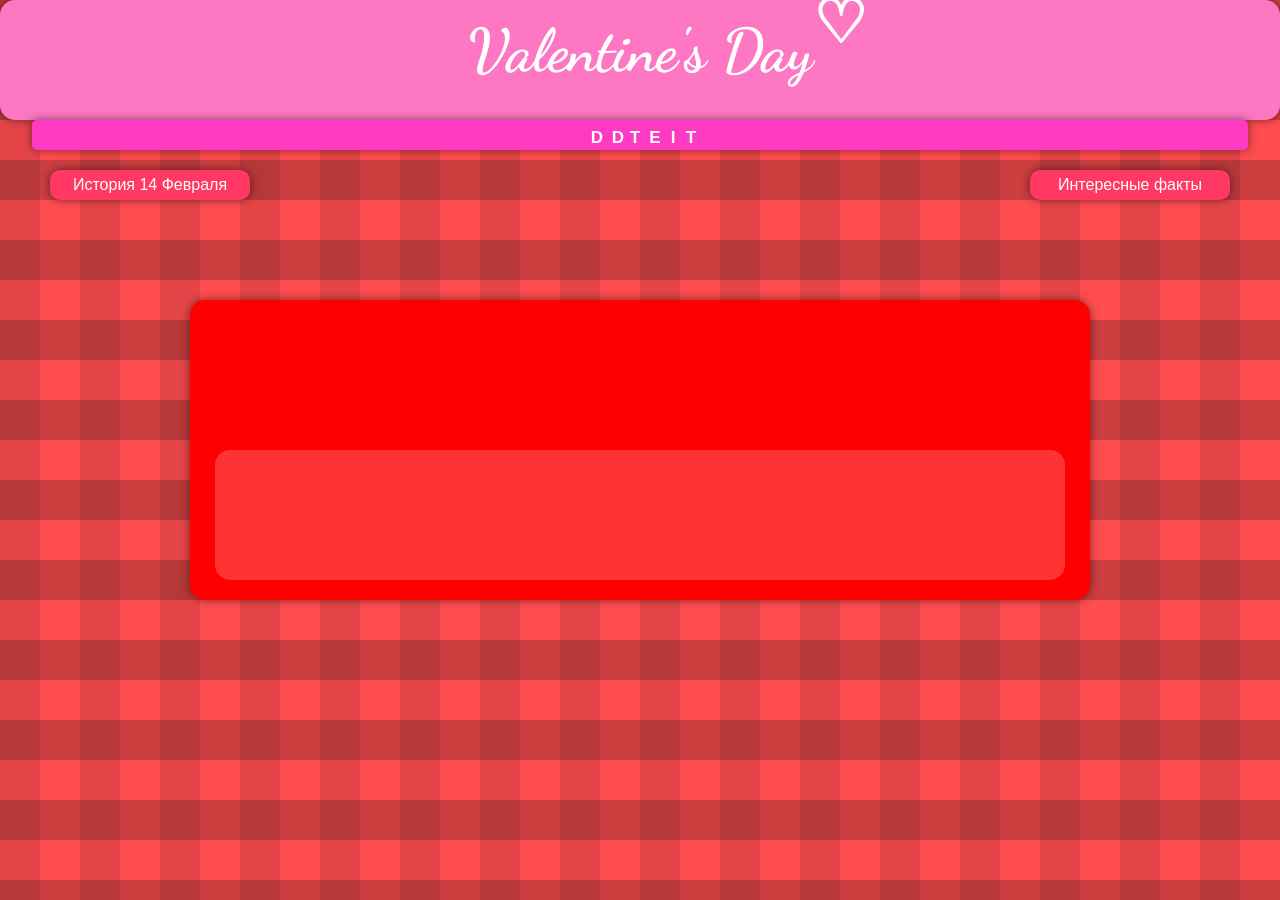
<file: index.html>
<!DOCTYPE html>
<html lang="en">
<head>
    <script src=https://code.jquery.com/jquery-3.4.1.js></script>
    <meta charset="UTF-8">
    <meta name="viewport" content="width=device-width, initial-scale=1.0">
    <link rel="preconnect" href="https://fonts.gstatic.com">
    <link href="https://fonts.googleapis.com/css2?family=Dancing+Script:wght@500&display=swap" rel="stylesheet">
    <link href="https://fonts.googleapis.com/css?family=Aldrich&display=swap" rel="stylesheet">
    <link href="https://fonts.googleapis.com/icon?family=Material+Icons" rel="stylesheet">
    <link rel="stylesheet" href="style.css">
    <title>February 14</title>
    <script src="script.js"></script>
</head>
<body>
  <header>
    <div id="headerBlock"> <!--шапка-->
      <div class="logoDay">Valentine's Day
        <span class="heart">&#9825;</span> <!--сердечко-->
      </div> <!--название сайта-->
      <div class="Block2">
        <div class="logoT">
          <span class="logoT1">D</span>
          <span class="logoT2">D</span>
          <span class="logoT3">T</span>
          <span class="logoT4">E</span>
          <span class="logoT5">I</span>
          <span class="logoT6">T</span>
          <a class="a" href="https://ddteit.dp.ua/"><span class="material-icons">keyboard_arrow_right</span></a>
        </div>
      </div> <!--зелёный блок-->
      <a href="child pages\historyHoliday.html" class="his"><p class="link">История 14 Февраля</p></a>
      <a href="child pages\fact.html" class="fac"><p class="link">Интересные факты</p></a>
    </div>
    </header>
<div id="bl1">
    <div class="sp1"></div>
</div>


    <footer>
    </footer>

</body>
</html>
</file>
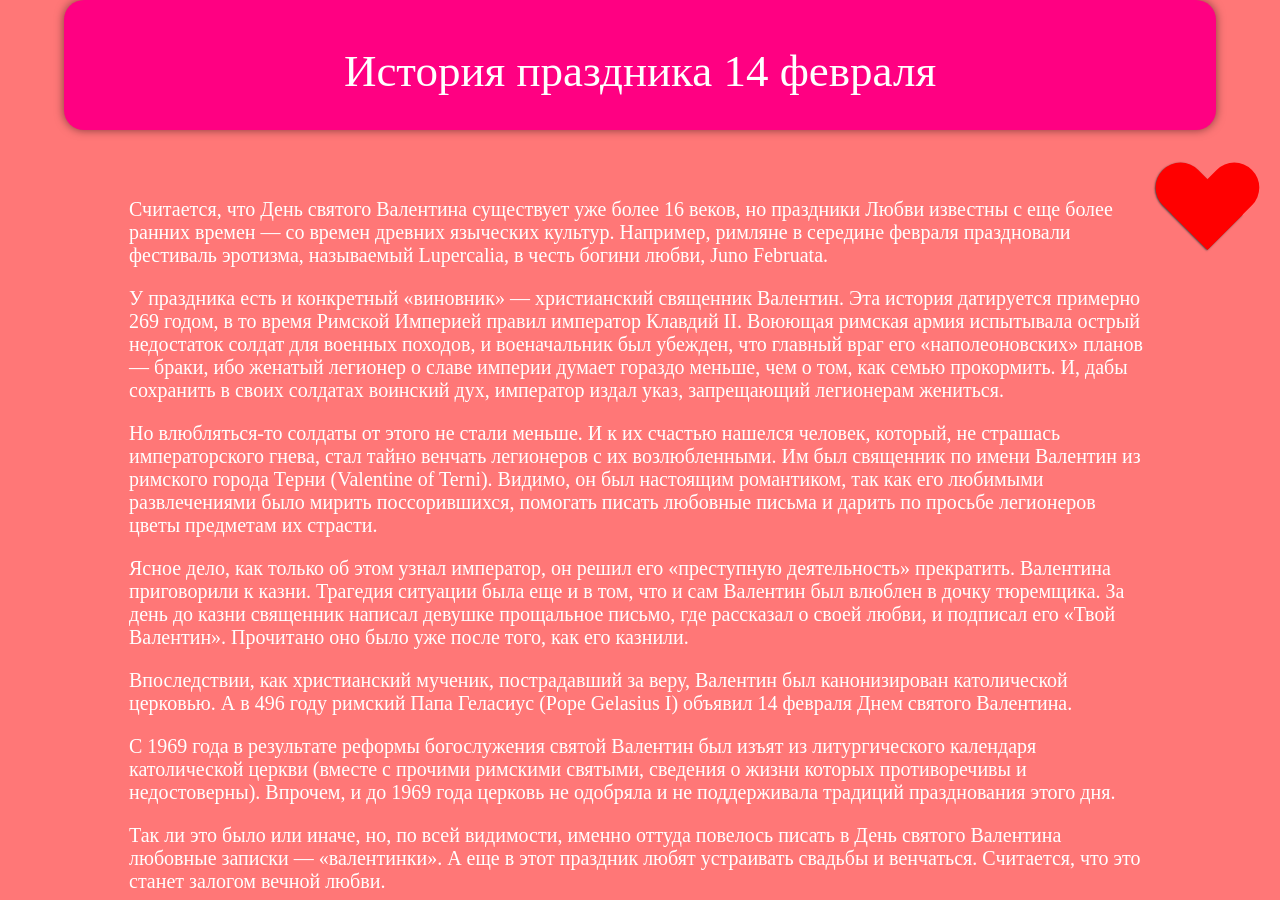
<file: child pages/historyHoliday.html>
<!DOCTYPE html>

<html lang="en">

<head>

	<script src=https://code.jquery.com/jquery-3.4.1.js></script>	<meta charset="UTF-8">

	<title>History of the holiday</title>

	<link href="https://fonts.googleapis.com/css?family=Aldrich&display=swap" rel="stylesheet">

  <link rel="stylesheet" type="text/css" href="historyHoliday.css">

</head>

<body>

	<header>

		<span class="head">

			<p class="t">История праздника 14 февраля</p>

			<br>

			<br>

			

			<p class="t1">Считается, что День святого Валентина существует уже более 16 веков, но праздники Любви известны с еще более ранних времен — со времен древних языческих культур. Например, римляне в середине февраля праздновали фестиваль эротизма, называемый Lupercalia, в честь богини любви, Juno Februata.</p>

			<p class="t2">У праздника есть и конкретный «виновник» — христианский священник Валентин. Эта история датируется примерно 269 годом, в то время Римской Империей правил император Клавдий II. Воюющая римская армия испытывала острый недостаток солдат для военных походов, и военачальник был убежден, что главный враг его «наполеоновских» планов — браки, ибо женатый легионер о славе империи думает гораздо меньше, чем о том, как семью прокормить. И, дабы сохранить в своих солдатах воинский дух, император издал указ, запрещающий легионерам жениться.</p>

			<p class="t3">Но влюбляться-то солдаты от этого не стали меньше. И к их счастью нашелся человек, который, не страшась императорского гнева, стал тайно венчать легионеров с их возлюбленными. Им был священник по имени Валентин из римского города Терни (Valentine of Terni). Видимо, он был настоящим романтиком, так как его любимыми развлечениями было мирить поссорившихся, помогать писать любовные письма и дарить по просьбе легионеров цветы предметам их страсти.</p>

			<p class="t4">Ясное дело, как только об этом узнал император, он решил его «преступную деятельность» прекратить. Валентина приговорили к казни. Трагедия ситуации была еще и в том, что и сам Валентин был влюблен в дочку тюремщика. За день до казни священник написал девушке прощальное письмо, где рассказал о своей любви, и подписал его «Твой Валентин». Прочитано оно было уже после того, как его казнили.</p>

			<p class="t5">Впоследствии, как христианский мученик, пострадавший за веру, Валентин был канонизирован католической церковью. А в 496 году римский Папа Геласиус (Pope Gelasius I) объявил 14 февраля Днем святого Валентина.</p>

			<p class="t6">С 1969 года в результате реформы богослужения святой Валентин был изъят из литургического календаря католической церкви (вместе с прочими римскими святыми, сведения о жизни которых противоречивы и недостоверны). Впрочем, и до 1969 года церковь не одобряла и не поддерживала традиций празднования этого дня.</p>

			<p class="t7">Так ли это было или иначе, но, по всей видимости, именно оттуда повелось писать в День святого Валентина любовные записки — «валентинки». А еще в этот праздник любят устраивать свадьбы и венчаться. Считается, что это станет залогом вечной любви.</p>

		</span>

	</header>

	<div class="heartT">

		<p class="EE">I love you</p>

		<div class="heart"></div>

	</div>

<script type="text/javascript">

	jQuery(document).ready(function($){

			$( ".heartT" ).click(function(){ $(".EE").css({"color": "#FFFFFF"})});

		});

</script>

	

</body>

</html>
</file>
<file: style.css>
body{
  display: flex;
  align-items: center;
  justify-content: center;
  padding: 0;
  margin: 0;
  height: 100%;
  width: 100%;
  background-color: #FF4D50;
  background-size: 80px 80px;
  background-image: -webkit-linear-gradient(0deg,rgba(0,0,0,0.1) 50%, transparent 50%),
  -webkit-linear-gradient(rgba(0,0,0,0.2) 50%, transparent 50%);
  transition: 1.5s;/*время перехода тела*/

}
#headerBlock{ /*шапка*/
  background: #FD77C2; 
  position: absolute;
  top: 0px;
  left: 0px;
  height: 120px;
  width: 100%;
  animation-name: A1;
  animation-duration: 2s;
  border-radius: 15px;
  box-shadow: 0 0 10px rgba(0,0,0,0.5);
}
@keyframes A1 { /*анимация появления шапки*/
  0%{background: transparent;}
  100%{background: #FD77C2;}
}
.logoDay{
  position: relative;
  top: 15px;
  display: flex;
  font-weight: bold; /*толстый шрифт*/
  flex-flow: column; /*что это ?*/
    align-items: center;
  text-align: center;
  color: #FFFFFF;
  font-size: 60px;
  animation-name: At;
  animation-duration: 1.8s;
  box-sizing: border-box;
  font-family: 'Dancing Script', cursive;
  user-select: none;
}
@keyframes At {  /* анимация текста */
  0%{
    color: transparent;
    top: -100px;
  }
  100%{
    color: #FFFFFF;
    top: 15px;
  }
}
.heart{
  position: relative;
  top: -100px;
  left: 200px;
  color: #FFFFFF;
  font-size: 60px;
  font-family: 'Sriracha', cursive;
  user-select: none;
  animation-duration: 2s;
}
footer {
  width: 100%;
  height: 100%;
  display: table;
  background: #FD77C2;
}


.Block2 {
  height: 30px;
  width: 95%;
  left: 2.5%;
  border-radius: 5px;
  position: absolute;
  top: 120px;
  box-shadow: 0 0 10px rgba(0,0,0,0.5);
  background-color: #FD3BC2;
  animation-name: A2;
  animation-duration: 0.7s; 
  animation-timing-function: ease-out; 
  animation-delay: 0;
  animation-direction: alternate;
  animation-iteration-count: 1;
  animation-play-state: running;
  z-index: 1;
}

@keyframes A2 {
  0% {
    background-color: transparent; 
    height: 0px;
    width: 100%;
    border-radius: 0%;
  }
  100% {
   background-color: #FD3BC2; 
   height: 30px;
   width: 100%;
   border-radius: 3%
  }
}
.logoT{
    transition: 2s;
    transform: 2s;
}
.logoT1, .logoT2, .logoT3, .logoT4, .logoT5, .logoT6{
  position: absolute;
  height: 20px;

  top: 8px;
  width: 100%;
  font-weight: bold; 

  align-items: center;
  text-align: center;
  color: #FFFFFF;
  font-size: 17px;
  box-sizing: border-box;
  user-select: none;
  transition: 2s;
  transform: 2s;
  animation-name: A3;
  font-family: 'Arimo', sans-serif;
  z-index: 1;
}
.logoT1{left: -43px;}
.logoT2{left: -22px;}
.logoT3{left:  -5px;}
.logoT4{left: 15px;}
.logoT5{left: 33px;}
.logoT6{left: 51px;}
@keyframes A3 {
  0% {color: transparent;}
  100% {color: #FFFFFF}
}
.material-icons{
    color: transparent;
    font-size: 26px;
    position: absolute;
    top: 0px;
    right: 0px;
    transform: rotate(90deg);
    transition: 2s;
    transform: 2s;
}
.a{
    position: absolute;
    top: 3px;
    right: 120px;
    height: 20px;
    width: 20px;
}
.his, .fac{
  background: #FF3864;
  position: absolute;
  top: 170px;
  text-decoration: none;
  height: 30px;
  width: 200px;
  animation-duration: 2s;
  border-radius: 10px;
  box-shadow: 0 0 10px rgba(0,0,0,0.5);
}
.his{
    left: 50px; 
    animation-name: A4-1;
}
@keyframes A4-1 {
  0% {
    background-color: transparent; 
    left: -150px;
  }
  100% {
    background-color: #FF3864; 
    left: 50px;
  }
}
.fac{
    right: 50px;
    animation-name: A4-2;
}
@keyframes A4-2 {
  0% {
    background-color: transparent; 
    right: -150px;
  }
  100% {
    background-color: #FF3864; 
    right: 50px;
  }
}
.link{
    position: relative;
    top: -10px;
    color: #FFFFFF;
    text-align: center;
    animation-duration: 2s;
    font-family: 'Arimo', sans-serif;
    animation-name: A4-3;
}
@keyframes A4-3 {
  0% {color: transparent;}
  100% {color: #FFFFFF}
}


#bl1{
  background: #FF0000; 
  position: absolute;
  top: 300px;
  margin-left: auto;
  margin-right: auto;
  height: 300px;
  width: 900px;
  border-radius: 15px;
  box-shadow: 0 0 10px rgba(0,0,0,0.5);
}
.sp1{
  background: #FF3333; 
  color: #000000;
  position: relative;
  top: 150px;
  margin-left: auto;
  margin-right: auto;
  height: 130px;
  width: 850px;
  border-radius: 15px;
  z-index: 1;
}
</file>
<file: child pages/historyHoliday.css>
body{

  padding: 0;

  margin: 0;

  background: #FF7777;

  transition: 1.5s;

}

.head{

  background: #FF0082;

  position: absolute;

  top: 0px;

  left: 0px;

  height: 130px;

  width: 90%;

  margin-left: 5%;

  border-radius: 20px;

  box-shadow: 0 0 10px rgba(0,0,0,0.5);

}

.t{

  text-align: center;

  color: #FFFFFF;

  font-size: 45px;

  font-family: 'Sriracha', cursive;

  user-select: none;

}

.t1, .t2, .t3, .t4, .t5, .t6, .t7{

  color: #FFFFFF;

  font-size: 20px;

  font-family: 'Sriracha', cursive;

  margin-right: 65px;

  margin-left: 65px;

}

.heartT{

  position: absolute;

  top: 110px;

  left: 90%;

  background: transparent;

  z-index: 1;

  color: #000000;

  height: 100px;

  width: 110px;

}

.EE{

  position: relative;

  top: 60px;

  text-align: center;

  color: transparent;

  font-size: 15px;

  font-family: 'Sriracha', cursive;

  user-select: none;

  z-index: 2;

  transition: 1.5s;

}

.heart{

  position: relative;

  top: 0px;

  left: 17px;

  height: 120px;

  width: 120px;

}

.heart {

  position: relative;

  width: 50px;

  height: 88px;

  background-color: red;

  box-shadow: -1px 0px 2px #444;  

  -webkit-border-radius: 50px 50px 0 0;

  border-radius: 50px 50px 0 0;

  -webkit-transform: rotate(315deg);

  transform: rotate(315deg);

}

.heart:before {

  position: absolute;

  width: 88px;

  height: 50px;

  left: 0;

  bottom: 0;

  content: "";

  background-color: red;

  box-shadow:none;

  -webkit-border-radius: 50px 50px 0 0;

  border-radius: 0 50px 50px 0;

}
</file>
